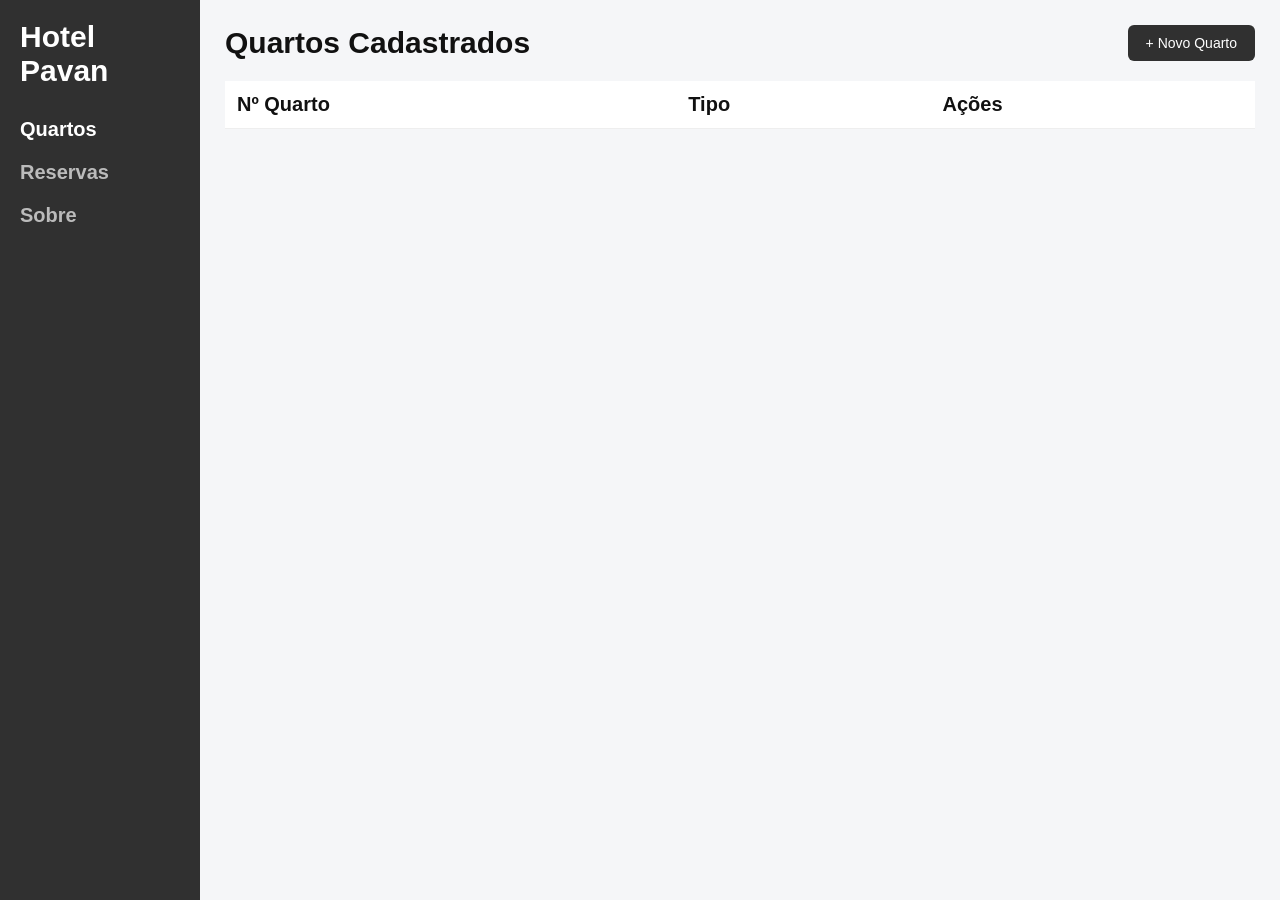
<file: web/index.html>
<!DOCTYPE html>
<html lang="pt-br">
<head>
  <meta charset="UTF-8" />
  <meta name="viewport" content="width=device-width, initial-scale=1.0"/>
  <title>Hotel Pavan</title>
  <link rel="stylesheet" href="style.css"/>
</head>
<body>

<div class="container">

  <aside class="sidebar">
    <div class="logo">
      <h2>Hotel<br/>Pavan</h2>
    </div>

    <nav>
      <a class="active" href="#">Quartos</a>
      <a href="reservas.html">Reservas</a>
      <a href="#">Sobre</a>
    </nav>
  </aside>

  <main class="content">

    <header class="topbar">
      <h1>Quartos Cadastrados</h1>
      <button class="btn-primary" onclick="abrirModalQuarto()">+ Novo Quarto</button>
    </header>

    <section class="card">

      <table>
        <thead>
          <tr>
            <th>Nº Quarto</th>
            <th>Tipo</th>
            <th>Ações</th>
          </tr>
        </thead>

        <tbody id="tabela-quartos"></tbody>

      </table>

    </section>

  </main>
</div>

<div class="modal" id="modal-quarto">
  <div class="modal-box">
    <h2>Cadastrar Quarto</h2>

    <input id="numero" placeholder="Número do quarto" />
    <input id="tipo" placeholder="Tipo do quarto" />

    <div class="modal-actions">
      <button class="btn-gray" onclick="fecharModalQuarto()">Cancelar</button>
      <button class="btn-primary" onclick="criarQuarto()">Salvar</button>
    </div>
  </div>
</div>

<script src="script.js"></script>

</body>
</html>
</file>
<file: web/style.css>
* {
  margin: 0;
  padding: 0;
  box-sizing: border-box;
  font-family:'Segoe UI', Tahoma, Geneva, Verdana, sans-serif;
}

body {
  background: #f5f6f8;
  color: #111;
}

.container {
  display: flex;
  min-height: 100vh;
}

.sidebar {
  width: 200px;
  background: #303030;
  color: #fff;
  padding: 20px;
}

.sidebar h2 {
  font-size: 30px;
  margin-bottom: 20px;
}

.sidebar a {
  display: block;
  color: #bbb;
  text-decoration: none;
  padding: 10px 0;
  font-size: 20px;
  font-weight: 600;
}

.sidebar a:hover,
.sidebar a.active {
  color: #fff;
}

.content {
  flex: 1;
  padding: 25px;
}

.topbar {
  display: flex;
  justify-content: space-between;
  align-items: center;
  margin-bottom: 20px;
}

.topbar h1 {
  font-size: 30px;
  font-weight: 600;
}

.btn-primary {  
  background: #303030;
  color: #fff;
  border: none;
  padding: 10px 18px;
  font-size: 14px;
  cursor: pointer;
  border-radius: 6px;
}

.btn-primary:hover {
  opacity: 0.85;
}

table {
  width: 100%;
  border-collapse: collapse;
  background: #fff;
}

th, td {
  text-align: left;
  padding: 12px;
  border-bottom: 1px solid #eee;
  font-size: 20px;
}

th {
  font-weight: 600;
}

.btn-blue,
.btn-red,
.btn-gray {
  border: none;
  padding: 6px 10px;
  font-size: 13px;
  cursor: pointer;
  background: transparent;
}

.btn-blue {
  background-color: #2563eb;
  color: #fff;
  border-radius: 6px;
}

.btn-red {
  background-color: #dc2626;
  color: #fff;
  border-radius: 6px;
}

.btn-gray {
  background-color: #666;
  color: #fff;
  border-radius: 6px;
}

.modal {
  position: fixed;
  inset: 0;
  background: rgba(0,0,0,0.4);
  display: none;
  justify-content: center;
  align-items: center;
  border-radius: 6px;
}

.modal-box {
  background: #fff;
  padding: 20px;
  width: 320px;
  border-radius: 6px;
}

input {
  width: 100%;
  padding: 10px;
  margin-top: 10px;
  border: 1px solid #ddd;
  font-size: 14px;
  border-radius: 6px;
}

.modal-actions {
  margin-top: 15px;
  display: flex;
  justify-content: flex-end;
  gap: 10px;
}
</file>
